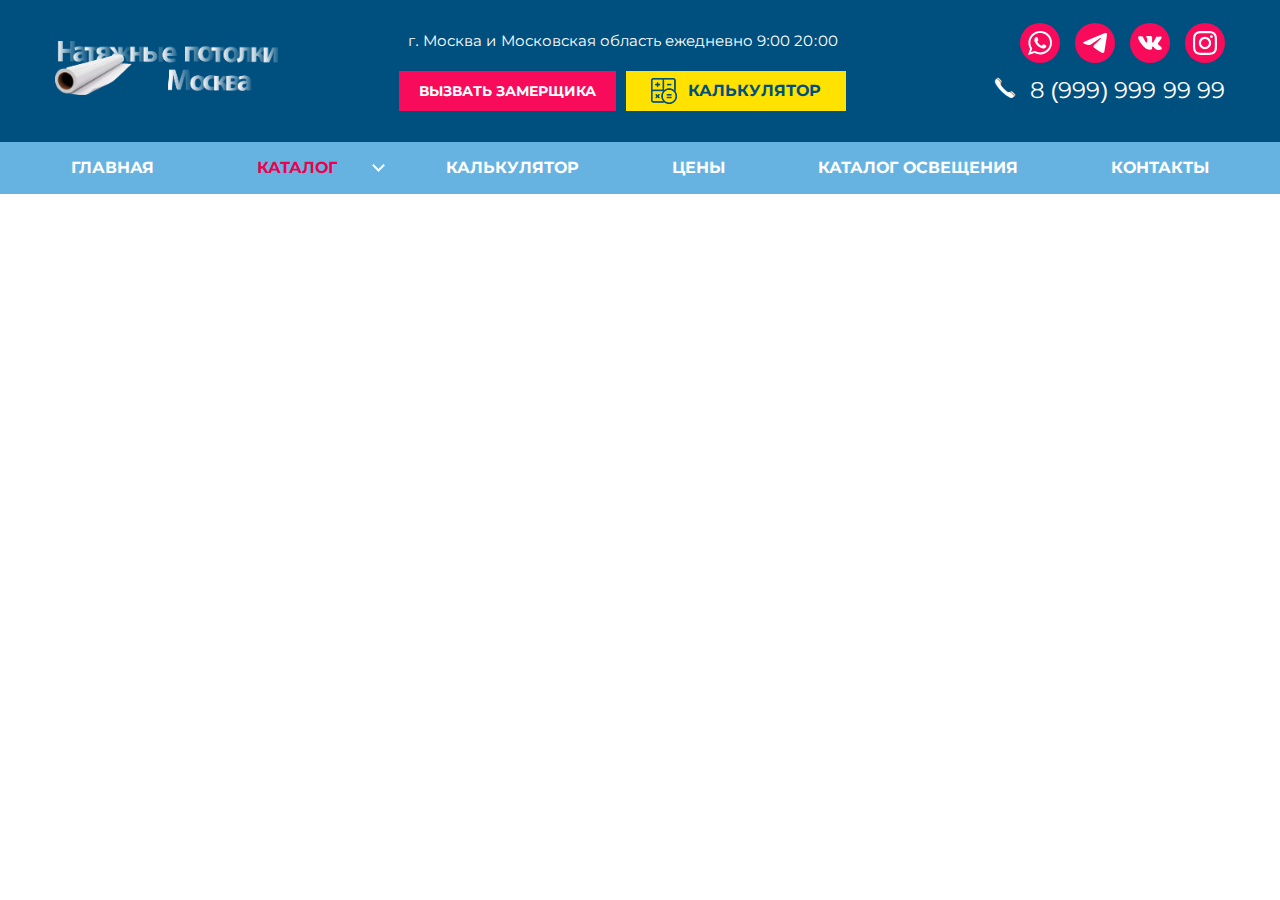
<file: src/matovye.html>
<!DOCTYPE html>
<html lang="en">
<head>
    <meta charset="UTF-8">
    <meta name="viewport" content="width=device-width, initial-scale=1.0">
    <link rel="stylesheet" href="../src/css/style.css">
    <title>Document</title>
</head>
<body>
    <div class="global_wrapper">
        <header>
            <div class="main_header">
                <div class="container">
                    <div class="row">
                        <div class="main_header-left_col">
                            <div class="logo"><img src="../src/img/logo.webp" alt=""></div>
                        </div>
                            <div class="main_header-center_col">
                                <div class="block_address">
                                    <small>г. Москва и Московская область<span class="schedule"> ежедневно 9:00 20:00</span></small>
                                </div>
                                <div class="wrapp_btn_head">
                                    <button class = "main_btn">ВЫЗВАТЬ ЗАМЕРЩИКА</button>
                                    <a class = "main_btn go_calculator" href="#"><img src="../src/icons/calc.webp" alt="">КАЛЬКУЛЯТОР</a>
                                </div>
                            </div>
                            <div class="main_header-right_col">
                                <div class="block_connection">
                                    <ul class="social_media">
                                        <li><a href="#"><img src="../src/icons/WApp.svg" alt=""></a></li>
                                        <li><a href="#"><img src="../src/icons/TG.svg" alt=""></a></li>
                                        <li><a href="#"><img src="../src/icons/VK.svg" alt=""></a></li>
                                        <li><a href="#"><img src="../src/icons/IG.svg" alt=""></a></li>
                                    </ul>
                                    <div class="number_phone">
                                        <span class="phone_handset"></span>
                                            <div class="flex_phone">
                                                <a href="tel:88888888888">8 (999) 999 99 99</a>
                                                <!-- <a href="tel:88888888888">8 (999) 999 99 99</a> -->
                                            </div>
                                    </div>
                                </div>
                        </div>
                    </div>
                </div>
            </div>
            <div class="head_nav_panel">
                <div class="container">
                    <nav class="navigation_wrapp">
                        <ul class="nav_menu">
                            <li class="nav_item"><a class="link_item" href="D:\Programirovanie\VavisGroup Site sample\src\index.html">Главная</a></li>
                            <li class="nav_item nav_item_hover"><a class="link_item is-active" href="#">Каталог</a>
                                <span class="parent"></span>
                                <div class="dropdown-menu">
                                    <div class="dropdown-submenu">
                                        <span class="submenu_title">По фактуре</span>
                                            <ul>
                                                <li><a class="link_submenu is-active" href="D:\Programirovanie\VavisGroup Site sample\src\matovye.html">Матовые</a></li>
                                                <li><a class="link_submenu" href="#">Глянцевые</a></li>
                                                <li><a class="link_submenu" href="#">Сатиновые</a></li>
                                                <li><a class="link_submenu" href="#">Фактурные</a></li>
                                            </ul>
                                    </div>
                                    <div class="dropdown-submenu">
                                        <span class="submenu_title">Эксклюзивные</span>
                                            <ul>
                                                <li><a class="link_submenu" href="#">Тканевые</a></li>
                                                <li><a class="link_submenu" href="#">D-Premium</a></li>
                                                <li><a class="link_submenu" href="#">Clipso</a></li>
                                            </ul>
                                    </div>
                                    <div class="dropdown-submenu">
                                        <span class="submenu_title">С подсветкой</span>
                                            <ul>
                                                <li><a class="link_submenu" href="#">Парящие</a></li>
                                                <li><a class="link_submenu" href="#">Световые линии</a></li>
                                                <li><a class="link_submenu" href="#">Лайтбокс</a></li>
                                                <li><a class="link_submenu" href="#">Контурные</a></li>
                                                <li><a class="link_submenu" href="#">SLOTT</a></li>
                                            </ul>
                                    </div>
                                    <div class="dropdown-submenu">
                                        <span class="submenu_title">По производителю</span>
                                            <ul>
                                                <li><a class="link_submenu" href="#">MSD</a></li>
                                                <li><a class="link_submenu" href="#">Pongs</a></li>
                                                <li><a class="link_submenu" href="#">Descor</a></li>
                                                <li><a class="link_submenu" href="#">Bauf</a></li>
                                                <li><a class="link_submenu" href="#">Teqtum</a></li>
                                            </ul>  
                                    </div>
                                    <div class="dropdown-submenu">
                                        <span class="submenu_title">По типу помещения</span>
                                            <ul>
                                                <li><a class="link_submenu" href="#">На кухню</a></li>
                                                <li><a class="link_submenu" href="#">В коридор</a></li>
                                                <li><a class="link_submenu" href="#">В ванную</a></li>
                                                <li><a class="link_submenu" href="#">В спальню</a></li>
                                                <li><a class="link_submenu" href="#">В детскую</a></li>
                                                <li><a class="link_submenu" href="#">В гостиную</a></li>
                                            </ul>
                                    </div>
                                </div>
                            </li>
                            <li class="nav_item"><a class="link_item" href="#">Калькулятор</a></li>
                            <li class="nav_item"><a class="link_item" href="#">Цены</a></li>
                            <li class="nav_item"><a class="link_item" href="#">Каталог освещения</a></li>
                            <li class="nav_item"><a class="link_item" href="#">Контакты</a></li>
                        </ul>
                    </nav>
                </div>
            </div>
        </header>
        </div>
        <script src="js/choices.min.js"></script>
        <script src="js/app.js"></script>
</body>
</html>
</file>
<file: src/css/style.css>
*{
    margin: 0;
    padding: 0;
}
/* html{
    min-height: 100vw;
} */


.page{
    margin-top: 300px;
}
body {
    height: 100%;
    background: #fff;
    font-family: 'Montserrat', Arial, Verdana, Tahoma, sans-serif;
    font-size: 16px;
    line-height: 1.3;
    color: #313131;
    opacity: 1;
}
a:not([class]){
    color: #fff;
    text-decoration: none;
}
ul,li{
    list-style-type: none;
}
h1,h2,h3,h4{
    font-size: 100%;
}
h3{
    font-size: 21px;
}
input[type=radio] {
    box-sizing: border-box;
    padding: 0;
}
select{
    /* -moz-appearance: none; */
    /* -webkit-appearance: none; */
    border: none;
    cursor: pointer;
    position: relative;
    outline: none;
    font-size: 18px;
    padding: 5px;
    padding-right: 40px;
}
select option:hover{
    background-color: #7f0015;
}
input{
    border: none;
    position: relative;
    outline: none;
    font-size: 18px;
}
option{
    cursor: pointer;
}
label a{
    color: #fff;
    transition: all .2s;
}
label a:hover{
    color: #ec004f;
    text-decoration: none;
}
.email a{
    font-size: 21px;
    transition: all .2s;
}
.email a:hover{
    color: #ec004f;
}

@font-face {
	font-family: 'Montserrat';
	src: url('../fonts/Montserrat-Regular.woff2') format('woff2'), url('../fonts/Montserrat-Regular.woff') format('woff');
	font-weight: 400;
	font-style: normal;
    font-display: swap;
}
@font-face {
	font-family: 'Montserrat';
	src: url('../fonts/Montserrat-Medium.woff2') format('woff2'), url('../fonts/Montserrat-Medium.woff') format('woff');
	font-weight: 500;
	font-style: normal;
    font-display: swap;
}
@font-face {
	font-family: 'Montserrat';
	src: url('../fonts/Montserrat-Bold.woff2') format('woff2'), url('../fonts/Montserrat-Bold.wofff') format('woff');
	font-weight: 700;
	font-style: normal;
    font-display: swap;
}
@font-face {
	font-family: 'Montserrat';
	src: url('../fonts/Montserrat-Black.woff2') format('woff2'), url('../fonts/Montserrat-Black.woff') format('woff');
	font-weight: 900;
	font-style: normal;
    font-display: swap;
}
.global_wrapper{
    display: flex;
    flex-direction: column;
    min-width: 320px;
    min-height: 100vh;
    overflow: hidden;
}

.row{
    display: flex;
    justify-content: space-between;
}
.container{
    max-width: 1170px;
    height: 100%;
    margin: 0 auto;
    padding: 0 15px;
}
.section_title{
    text-transform: uppercase;
    color: #00507f;
    text-align: center;
    font-size: 40px;
    font-weight: bold;
}
button {
    padding: 0;
    border: none;
    font: inherit;
    color: inherit;
    background-color: transparent;
    cursor: pointer;
  }

.main_btn{
    display: inline-block;
    padding: 0 20px;
    max-width: 217px;
    white-space: nowrap;
    height: 40px;
    color: #fff;
    text-transform: uppercase;
    text-decoration: none;
    background-color: #f70b5a;
    transition: background-color .3s, color .3s;
    position: relative;
    line-height: 40px;
    font-weight: 700;
    overflow: hidden;
    z-index: 1;
}
.main_btn::before{
    content: '';
    display: block;
    position: absolute;
    align-items: center;
    width: 0;
    height: 100%;
    background-color: #5c0421;
    top: 0;
    left: 0;
    transition: width .3s;
    z-index: -1;
}
.main_btn:hover:before{
    width: 100%;
}

.main_header{
    width: 100%;
    padding: 23px 0;
    background-color: #00507f;
}
.main_header-left_col{
    display: flex;
    justify-content: space-between;
    align-items: center;
}

.logo{
    /* max-width: 233px; */
    width: calc(63px + 180*(100vw / 1440));
}
.logo img{
    width: 100%;
}
.block_address{
    display: flex;
    flex-direction: column;
    justify-content: center;
    font-size: 18px;
    color: #fff;
    white-space: nowrap;
}
.main_header-center_col{
    display: flex;
    flex-direction: column;
    justify-content: center;
    text-align: center;
    padding-left: 15px;
}
.main_header-right_col{
    display: flex;
    justify-content: space-between;
    align-items: center;
    flex-wrap: wrap;
}
.block_connection{
   display: flex;
   flex-direction: column;
   white-space: nowrap;
   position: relative;
   padding-left: 45px;
   align-items: flex-end;
   /* margin-right: 14px; */
}
.number_phone{
    display: flex;
    gap: 20px;
    align-items: center;
}
.phone_handset::before{
    content: '\1F57B';
    display: block;
   font-size: calc(30px + 10*(100vw / 1440));
   color: #fff;
   margin-bottom: 5px;
   transform: rotate(-45deg);
}
.ico-phone{
    width: 35px;
    height: 35px;
}
.ico-phone{
    content: '';

}
.block_connection a{
    font-size: calc(13px + 11 *((100vw / 1440)));
    transition: .2s;
}
.block_connection a:hover{
    color: #f70b5a;
}
/* .social_media li{
    flex: 50% 0 0;
    max-width: 38px; 
} */
.flex_phone{
    display: flex;
    flex-direction: column;
}
.social_media li a{
    display: flex;
    align-items: center;
    justify-content: center;
    border-bottom: none;
    color: inherit;
    color: #fff;
    width: 40px;
    height: 40px;
    border-radius: 50%;
    background: #f70b5a;
    transition: background .3s;
}
.social_media li a:hover{
    background-color: #88032f;
}
.ico_telegram::after{
    content: '';
}
.social_media li a img{
    width: 60%;
}
.social_media{
    display: flex;
    /* justify-content: center; */
    /* flex-wrap: wrap; */
    /* margin-bottom: 20px; */
    /* max-width: 89px; */
    max-height: 89px;
    /* margin-left: 60px; */
    gap: 15px;
}
.social_vertical_center{
    display: flex;
    flex-direction: column;
    justify-content: center;
    align-items: center;
}
.wrapp_btn_head{
    display: flex;
    justify-content: center;
    gap: 10px;
    margin-top: 20px;
}
.wrapp_btn_head button{
    display: flex;
    align-items: center;
    justify-content: space-around;
    text-transform: uppercase;
    color: #fff;
    text-decoration: none;
    font-size: 14px;
}
.wrapp_btn_head a{
    display: flex;
    align-items: center;
    justify-content: space-around;
    text-transform: uppercase;
    color: #fff;
    text-decoration: none;
}
.wrapp_btn_head .go_calculator{
    background-color: #ffe200;
    color: #00507f;
    transition: background-color .3s, color .3s;
    position: relative;
    overflow: hidden;
    min-width: 180px;
    z-index: 1;
}
.wrapp_btn_head .go_calculator::before{
    content: '';
    display: block;
    position: absolute;
    align-items: center;
    width: 0;
    height: 100%;
    background-color: #5e5405;
    top: 0;
    left: 0;
    transition: width .3s;
    z-index: -1;
}
.wrapp_btn_head .go_calculator:hover:before{
    width: 100%;
}
.wrapp_btn_head .go_calculator:hover{
    color: #fff;
}
.burger_box{
    display: none;
    /* position: absolute;
    right: 8%;
    top: 50%; */
    width: 30px;
    margin-left: 50px;
    height: 40px;
    align-items: center;
    /* transform: translate(50%, -50%); */
}
.burger{
    display: block;
    height: 4px;
    background-color: #fff;
    width: 100%;
}


.burger::before{
    content: '';
    display: block;
    height: 4px;
    background-color: #fff;
    top: -9px;
    position: relative;
}
.burger::after{
    content: '';
    display: block;
    height: 4px;
    background-color: #fff;
    top: 5px;
    position: relative;
}
.head_nav_panel{
    width: 100%;
    background-color: #66b3e2;
}
.nav_menu{
    display: flex;
    justify-content: space-between;
    align-items: center;
    margin-bottom: 0;
}
.navigation_wrapp .nav_menu .is-active{
    color: #ec004f;
}
 
.navigation_wrapp .nav_item{
    padding: 16px;
    transition: background .35s;
    white-space: nowrap;
}
.navigation_wrapp .nav_item_hover{
    padding: 16px 26px 16px;
}

.nav_menu .nav_item:hover{
    background-color: #00507f;
    height: auto;
    cursor: pointer;
}
.nav_menu li a{
    color: #fff;
    text-transform: uppercase;
    text-decoration: none;
    font-weight: 600;
}
.main_content{
    flex: 1 0 auto;
    
}
.banner_section{
    height: 532px;
    width: 100%;
    background-size: cover;
    background-position: 50% 0;
    position: relative;
    z-index: -1;
}
/* .flex_banner{
    transition;
} */
.banner_hide{
    opacity: 0;
    position: absolute;
    z-index: -1;
}
.banner_show{
    opacity: 1;
    position: static;
}
.banner_info_block{
    width: 700px;
    height: 360px;
    background-color: #fff;
    transform: skew(-20deg);
}
.border_info_block{
    width: 95%;
    height: 90%;
    border: 2px dashed #ec004f;
    margin-left: 2.5%;
    margin-top: 2.5%;
}
.banner_flex_container{
    display: flex;
    align-items: center;
    justify-content: center;
    height: 100%;
}
.dropdown-menu{
    position: absolute;
    display: flex;
    justify-content: space-between;
    background-color: #edf7ff;
    color: #66b3e2;
    text-transform: uppercase;
    padding: 16px 30px;
    cursor: auto;
    top: 53px;
    left: 0;
    transform: scaleY(0);
    transform-origin: left top;
    transition: transform .35s;
    gap: 20px;
}
.dropdown-menu .submenu_title{
    font-weight: 700;
}
.dropdown-menu ul li::after{
    content: '';
    display: block;
    height: 1px;
    width: 100%;
    background-color: #66b3e2;
    margin-top: 6px;
}
.dropdown-submenu li a{
    padding-right: 0;
    font-weight: 400;
}
.nav_item_hover{
    position: relative;
}
.nav_item_hover a{
    position: relative;
}
.nav_menu .nav_item_hover a{
    margin-right: 5px;
}
.nav_menu .parent::after{
    content: '';
    display: block;
    width: 7px;
    height: 7px;
    border-right: 2px solid #fff;
    border-bottom: 2px solid #fff;
    position: absolute;
    top: -4px;
    bottom: 0;
    margin: auto;
    right: -15px;
    transform: rotate(45deg);
}
.nav_menu .nav_item_hover:hover > .dropdown-menu{
   transform: scaleY(1);
}
.nav_item_hover .dropdown-menu a{
    margin-right: 0;
}
.dropdown-menu hr{
    border: 1px solid #66b3e2;
    margin: 0;
}
.dropdown-menu ul li{
    margin: 9px 0;
}
.dropdown-menu ul li a{
    text-transform: none;
    color: #66b3e2;
    line-height: 15px;
    transition: color .35s;
}
.dropdown-menu ul li a:hover{
    color: #00507f;
}
.submenu{
    padding: 0 10px;
}
.advantage_section{
    background-color: #edf7ff;
    padding: 63px 0 50px;
}
.advantage_descr{
    display: flex;
    justify-content: space-around;
    margin-top: 60px;
}
.item_circle{
    display: flex;
    align-items: center;
    flex-direction: column;
    max-width: 190px;
    text-align: center;  
}
.item_circle span{
    font-size: 21px;
    font-weight: 700;
}
.img-circle{
    display: flex;
    align-items: center;
    justify-content: center;
    width: 100px;
    height: 100px;
    border: 2px solid #ed0050;
    border-radius: 50%;
    border-style: dotted;
    margin-bottom: 30px;
}

/* product-card */
.wrapp_product_tab .show{
    opacity: 1;
    position: static;
    margin-top: 60px;
    transition: opacity 1s;
}
.wrapp_product_tab .hide{
    opacity: 0;
    position: absolute;
    z-index: -10;
}
.product_card_section{
    padding: 60px 0;
}
.wrapp_product_tab{
    padding: 60px 0 0;
}
.tab_product_card{
    display: flex;
    justify-content: space-between;
}
.tab_product_card .is-active{
    border-color: #ec004f;
    color: #ec004f;
}
.product_item_circle{
    width: 120px;
}
.tab_circle{
    overflow: hidden;
    border-style: solid;
    max-width: 90px;
    max-height: 90px;
    border: 2px solid #00507f;
    margin-bottom: 15px;
    cursor: pointer;
}
.tab_circle .stroke{
    border-radius: 50%;
    overflow: hidden;
    max-width: 84px;
    max-height: 84px;
}
.product_name{
    text-transform: uppercase;
    color: #00507f;
    font-size: 16px !important;
    letter-spacing: -1px;
    font-weight: 500 !important;
    white-space: nowrap;
}
.tab_circle .stroke img{
    object-fit: cover;
    width: 100%;
    height: 100%;
    position: relative;
    z-index: -1;
}
.block_descr_product_card{
    display: flex;
    margin-top: 60px;
}
.title_product_flex{
    display: flex;
    justify-content: space-between;
}
.block_descr_product_card .section_title{
    text-align: left;
    font-size: 21px;
}
.pruduct_photo{
    min-width: 460px;
    max-height: 400px;
    cursor: pointer;
}
.pruduct_photo img{
    object-fit: cover;
    width: 100%;
    height: 100%;
}
.product_descr{
    padding-left: 30px;
}
.product-card_label{
    display: flex;
    flex-direction: column;
    justify-content: center;
    align-items: flex-end;
    text-align: center;
    color: #00507f;
    font-weight: 700;
    white-space: nowrap;
    letter-spacing: -1px;
}
.product-card_label .sale_one{
    background-color: #ffe200;
    max-width: 210px;
    padding: 5px 12px;
    margin-bottom: 5px;
}
.product-card_label .sale_two{
    background-color: #66b3e2;
    max-width: 125px;
    padding: 5px 12px;
}
.text_descr{
    margin: 30px 0;
}
.product-card_price{
    font-size: 21px;
    font-weight: 700;
    margin-bottom: 35px;
}
.product-card_new-price{
    color: #ed0050;
}
/* end product-card */

/* calc-section */
.calc-content{
    background-color: #66b3e2;
    padding: 60px 45px;
}
.calc_container_form{
    display: flex;
    justify-content: space-around;
}
.calc_form .section_title{
    margin-bottom: 50px;
}
.calc_form h3{
    color: #000000;
}
.calc_form label{
    margin-bottom: 7px;
    font-weight: 500;
}
.calc_form .checkbox_label{
    display: flex;
    align-items: flex-start;
}
.group_name_phone label{
    color: #fff;
}
.checkbox_text{
    font-size: 14px;
}
.col_form{
    display: flex;
    flex-direction: column;
    align-items: center;
}
.col_two_form{
    margin-top: 95px;
}
.title_info{
    color: #fff;
    text-transform: uppercase;
    font-size: 21px;
    margin-bottom: 25px;
}
.final_price{
    display: flex;
    flex-direction: column;
    align-items: center;
    justify-content: center;
    background-color: #00507f;
    color: #fff;
    font-weight: 500;
    padding: 30px 30px;
    margin-top: 25px;
}
.final_price_title{
    font-size: 21px;
}
.final_sum{
    font-size: 28px;
}
.form_group{
    display: flex;
    flex-direction: column;
    justify-content: flex-start;
    margin-bottom: 25px;
}
.form_group .form_control{
    height: 30px;
    width: 200px;
    padding: 2px 10px;
}
.form_group select{
    height: 30px;
    width: 220px;
}
.group_ident{
    margin-bottom: 30px;
}
.select_wrapper{
    /* display: flex;
    align-items: center;
    position: relative;
    max-width: 220px; */
}

.button{
    /* display: flex;
    align-items: center;
    justify-content: center;
    width: 25px;
    height: 25px;
    background-color: #00507f;
    position: absolute;
    right: 2px;
    cursor: pointer;
    z-index: 1; */
}
.button::after{
    /* content: '';
    display: block;
    border-bottom: 2px solid #fff;
    border-left: 2px solid #fff;
    width: 5px;
    height: 5px;
    transform: rotate(-45deg); */
}
.application_form_title{
    text-transform: uppercase;
    font-size: 28px;
    font-weight: 700;
    line-height: 100%;
}
.application_form_title small{
    text-transform: lowercase;
}
.group_name_phone{
    display: flex;
    flex-direction: column;
    margin-top: 30px;
}
.group_name_phone .main_btn{
    margin-top: 20px;
}
.choices{
    display: flex;
    justify-content: flex-end;
    align-items: center;
    width: 220px;
    height: 35px;
}
.choices__inner{
    padding: 0;
    min-height: 30px;
    font-size: 18px;
}
.choices[data-type*=select-one] .choices__inner{
    padding-bottom: 0;
}
.choices__list--dropdown, .choices__list[aria-expanded]{
    width: 220px;
}
.choices__list--single{
    width: 220px;   
}
.choices[data-type*=select-one]::after{
    content: "";
    width: 5px;
    height: 5px;
    border-style: solid;
    border-bottom: 2px solid #fff;
    border-left: 2px solid #fff;
    border-width: 0 0 2px 2px;
    position: absolute;
    right: 11.5px;
    top: auto;
    margin-top: -2.5px;
    transform: rotate(-45deg);
    pointer-events: none;
}
.choices[data-type*=select-one].is-open::after{
    top: 60%;
    border-bottom: 2px solid #fff;
    border-left: 2px solid #fff;
    border-width: 0 0 2px 2px;
    transform: rotate(135deg);
    
}
.choices[data-type*=select-one]::before{
    content: '';
    display: flex;
    align-items: center;
    justify-content: center;
    width: 25px;
    height: 25px;
    background-color: #00507f;
    position: absolute;
    right: 2px;
    cursor: pointer;
}
.choices__list--dropdown .choices__list .choices__item{
    font-size: 18px;
}
.choices__list--dropdown .choices__list .choices__item:hover{
    background-color: #00507f;
    color: #fff;
}
.choices__list--dropdown .choices__list, .choices__list[aria-expanded] .choices__list{
    max-height: 250px;
}
.choices__list::-webkit-scrollbar{
    width: 5px;
}
.choices__list::-webkit-scrollbar-track{
    background-color: #fff;
}
.choices__list::-webkit-scrollbar-thumb{
    background-color: #00507f;
}
.checkbox_label{
    position: relative;
    cursor: pointer;
    margin-top: 12px;
}
.checkbox_label input{
    position: absolute;
    display: none;
}
.checkbox{
    display: flex;
    justify-content: center;
    align-items: center;
    width: 16px;
    height: 16px;
    margin-top: 4px;
    margin-right: 10px;
    background-color: #fff;
    position: relative;
}
.checkbox_label input[type="checkbox"]:checked + .checkbox::after{
     content: '';
    display: block;
    border-bottom: 2px solid #000;
    border-left: 2px solid #000;
    width: 7px;
    height: 5px;
    margin-bottom: 3px;
    transform: rotate(-45deg);
}
/* end calc-section */

/* stages_section */
.stages_section{
    margin-top: 60px;
    padding: 60px 0;
    background-color: #edf7ff;
}
.stages_section .section_title{
    margin-bottom: 60px;
}
.stages_item{
    width: 260px;
}
.stages_item .item_circle span{
    font-size: 18px;
}
.stages_item .img-circle{
    background-color: #00507f;
    border: none;
    color: #fff;
}
.stages_flex_block{
    display: flex;
}
.stages_flex_block .item_circle{
    position: relative;
}
.arrow_stages{
    position: absolute;
    right: -20%;
    top: 50%;
}
.arrow_stages_two{
    top: 15%;
}
.circle_bottom{
    margin-top: 60px;
}
.circle_bottom .img-circle{
    margin-bottom: 0;
    margin-top: 30px;
}
.img_margin_left{
    margin-left: 10px;
}
/* end stages_section */
/* reviews_section */
.reviews_section{
    padding: 60px 0;
}
.review_section-title{
    text-transform: none;
    margin-bottom: 1em;
  }
  .reviews_section .reviwe_slider{
    margin-top: 60px;
  }
  .reviwes_block{
    padding: 25px 15px 0;
    width: 332px;
    height: 230px;
    background-color: #edf7ff;
    -webkit-box-shadow: 0 2px 2px 0 rgb(0 0 0 / 14%);
    box-shadow: 0 2px 2px 0 rgba(0, 0, 0, 0.14);
    margin: 0 10px;
    color: #00507f;
  }
  .reviwe-title{
    font-weight: 600;
    font-size: 14px;
  }
  .reviwe-title a{
    border-bottom: 1px solid #919090;
  }
  
  .reviwes_block .photo{
     width: 50px;
     height: 50px;
     border-radius: 50%;
  }
  .star-img{
     width: 18px;
  }
  .reviwe-text{
    font-size: 16px;
  }
  .flex-stars{
     display: flex;
     margin-top: 5px;
  }
  .date-reviwe{
     color: #00507f;
  }
  
  .reviwe-header{
     display: flex;
     gap: 15px;
     height: 65px;
     margin-bottom: 20px;
     align-items: center;
  }
  .overflow-block{
     overflow: hidden;
     height: 65px;
     display: -webkit-box;
     -webkit-line-clamp: 3;
     -webkit-box-orient: vertical;
  }
  .read-compete{
     color: #00507f;
     font-size: 13px;
     cursor: pointer;
     transition: all .3s;
  }
  .read-compete:hover{
    color: #ec004f;
  }
.reviwe_slider .slick-track{
    justify-content: space-between;
    padding: 10px 0;
    align-items: flex-start;
  }
  .reviwe_slider .slick-disabled{
    opacity: 0.4;
  }
  .reviwe_slider{
    position: relative;
    padding: 0 35px;
    display: flex;
  }
  .reviwe_slider .slick-arrow{
    position: absolute;
    font-size: 0;
    width: calc(25px + 8*(100vw / 1440));
    height: calc(25px + 8*(100vw / 1440));
    cursor: pointer;
    border: none;
    z-index: 10;
  }
  .reviwe_slider .slick-prev{
    background: url(/local/templates/vavisgroup/css/../img/icons/types/arrow.svg)0 0 / 100%;
    background-repeat: no-repeat;
    
  }
  .reviwe_slider .slick-next{
    background-repeat: no-repeat;
    background: url(/local/templates/vavisgroup/css/../img/icons/types/arrow.svg)0 0 / 100%;
  
  }
  .reviwe_slider .slick-dots{
    position: absolute;
    bottom: -20px;
  }
  .reviwe_slider .slick-dots .slick-active{
    border: 2px solid #AC9171;
    background-color: #FFFFFF;
  }
  .reviwe_slider .slick-dots li{
    background-color: #AC9171;
    width: calc(6px + 4*(100vw / 1440));
    height: calc(6px + 4*(100vw / 1440));
  }
  .reviwe_slider .slick-slide{
   margin: 0 10px;
  }
  .link-reviwe{
    margin-top: 15px;
    margin-bottom: 15px;
 }
 .link-reviwe a{
    color: #00507f;
    font-size: 12px;
    border-bottom: 1px solid #919090;
    transition: all .3s;
 }
 .link-reviwe a:hover{
    color: #ec004f;
    border-bottom: none;
 }
/* end reviews_section */
/* certificate_section */
.certificate_section{
    padding: 60px 0;
    background-color: #00507f;
}
.certificate_section .section_title{
    color: #fff;
    margin-bottom: 60px;
}
.wrapp_certificate_slide{
    overflow: hidden;
    max-width: 1030px;
    margin: 0 auto;
    padding: 0 20px;
    position: relative;
}
.certificate_slide{
    display: flex;
    justify-content: center;
    gap: 40px;
}


.certificate_slide .fade{
    animation: fade linear .2s;
}
@keyframes fade{
    0%{
        transform: translateX(-166px);
    }
    100%{
        transform: translateX(0px); 
    }
}
.certificate_slide .fade_two{
    animation: fade_two linear .2s;
}
@keyframes fade_two{
    0%{
        transform: translateX(-166px);
    }
    100%{
        transform: translateX(0px);
    }
}
.certificate_slide .fade_free{
    animation: fade_free linear .2s;
}
@keyframes fade_free{
    0%{
        transform: translateX(166px);
        
    }
    100%{
        transform: translateX(0px);
        
    }
}
.certificate_slide .fade_five{
    animation: fade_five linear .2s;
}
@keyframes fade_five{
    0%{
        transform: translateX(166px);
        
    }
    100%{
        transform: translateX(0px);
      
    }
}
.arrow_left{
    display: block;
    border: 20px solid transparent; 
    border-right: 20px solid #fff;
    position: absolute;
    left: -20px;
    top: 40%;
    height: 0;
    width: 0;
    transition: all .2s;
    cursor: pointer;
}
.arrow_left:hover{
    border-right: 20px solid #ec004f;
}
.arrow_right{
    /* content: ''; */
    display: block;
    border: 20px solid transparent; 
    border-left: 20px solid #fff;
    position: absolute;
    right: -20px;
    top: 40%;
    height: 0;
    width: 0;
    cursor: pointer;
}
.arrow_right:hover{
    border-left: 20px solid #ec004f;
}
/* end certificate_section */

/* questions_section */
.questions_section{
    padding: 60px 0;
    /* margin-top: 60px; */
    background-color: #66b3e2;
}
.questions_section .section_title{
    margin-bottom: 60px;
}
.questions_section .section_title{
    color: #fff;
}
.questions_item{
    width: 100%;
    position: relative;
    margin-top: 10px;
    overflow: hidden;
}
.questions_header::after{
    content: '';
    height: 0;
    width: 0;
    position: absolute;
    border: 15px solid transparent; 
    border-left: 15px solid #ec004f;
    top: 0;
    bottom: 0;
    right: 20px;
    margin: auto;
    cursor: pointer;
    transition: transform .3s;
    transform-origin: 15% 50% 0;
    font-size: 25px;
    transform: rotate(180deg);
}
.questions_item .active::after{
    transform: rotate(90deg);
}
/* .questions_item .is-active{
    transform: rotate(90deg);
} */
.questions_header{
    display: flex;
    align-items: center;
    background-color: #fff;
    height: 55px;
    padding: 0 100px;
    cursor: pointer;
    position: relative;
}
.questions_answers{
    padding: 0 100px;
    padding-top: 25px;
    padding-bottom: 25px;
    background-color: #edf7ff;
    width: 70%;
    margin: 0 auto;
    border-bottom-left-radius: 10px;
    border-bottom-right-radius: 10px;
    transition: .35s;
}
.questions_section .hide{
    max-height: 0;
    padding-top: 0;
    padding-bottom: 0;
    opacity: 0;
}
/* end questions_section */

/* application_section */
.application_section{
    padding: 60px 0;
    background-color: #00507f;
}
.application_section .section_title{
    color: #fff;
}
.options_block{
    display: flex;
    justify-content: space-around;
    max-width: 950px;
    margin: 55px auto;
}
.options_item{
    display: flex;
    gap: 10px;
    color: #fff;
    font-size: 18px;
}
.options_item::before{
    content: '\1D7CF';
    display: flex;
    justify-content: center;
    align-items: center;
    width: 25px;
    height: 25px;
    border-radius: 50%;
    background-color: #ec004f;
    color: #fff;
}
.phone_block{
    display: flex;
    flex-direction: column;
    align-items: center;
    font-size: 18px;
    padding: 5px 20px;
    max-width: 270px;
    border: 1px solid #fff;
    color: #fff;
    justify-content: center;
    max-height: 70px;
}
.phone_block a{
    margin-top: 5px;
    font-size: 28px;
    font-weight: 500;
    transition: .2s
}
.phone_block a:hover{
    color: #ec004f;
}
.application_input_block{
    display: flex;
    justify-content: space-between;
}
.input_block .title_input{
    color: #fff;
    font-size: 18px;
    margin-bottom: 15px;
}
.input_block .form_group{
    display: flex;
    flex-direction: row;
}
.input_block .form_group .form_control{
    margin-right: 30px;
    width: 230px;
    height: 38px;
    position: relative;
    padding-left: 20px;
}
.input_block .main_btn{
    max-width: 260px;
    padding: 0 40px;
}
.input_block .checkbox_label{
    display: flex;
    justify-content: flex-start;
    color: #fff;
    margin-top: 50px;
}
.input_block .checkbox{
    top: -4px;
}
.checkbox_label .checkbox_text{
    font-size: 16px;
}
.checkbox_label .checkbox_text a{
    font-size: 16px;
}
.application_form input::placeholder{
    opacity: 0.7;
}
.application_label::before{
    content: '\273B';
    display: block;
    color: red;
    font-size: 10px;
    position: absolute;
    z-index: 1;
    margin-left: 5px;
    margin-top: 5px;
}
/* end_application_section */

/* map */
.map_section{
    margin: 20px 0;
}
.wrapp_contact_map{
    position: absolute;
    transform: translate(10%, -50%);
    top: 50%;
    z-index: 1;
}
.wrapp_contact_map::before{
    content: '';
    display: block;
    position: absolute;
    width: 200px;
    height: 300px;
    background: rgb(255, 255, 255);
    left: -60px;
    border: 2px solid #ec004f;
    border-right: 2px solid transparent;
}
.map_contact_section{
    display: flex;
    justify-content: center;
    width: 900px;
    height: 300px;
    background: rgb(255, 255, 255);
    transform: skew(-20deg);
    border: 2px solid #ec004f;
    border-left: 2px transparent;
}
/* .map_contact_section::after{
    content: '';
    border: 2px dashed #00507f;
    margin-left: 90px;
} */
.container_block_contact_map{
    display: flex;
    transform: skew(20deg);
    gap: 70px;
    padding: 50px 0;
}
.container_block_contact_map .social_media{
    flex-direction: column;
    gap: 13px;
}
.container_block_contact_map .social_media li a{
    width: 35px;
    height: 35px;
    background-color: #00507f;
    transition: all .3s;
}
.container_block_contact_map .social_media li a:hover{
    background-color: #ec004f;
}
/* .block_contact{
    padding: 50px 0;
} */
.block_contact img{
    max-width: 30px;
}
.block_contact .flex_phone a{
    color: #00507f;
    font-size: 21px;
    font-weight: 500;
    margin-bottom: 20px;
    transition: all .3s;
}
.block_contact .flex_phone a:hover{
    color: #ec004f;
}
.block_contact .number_phone img{
    margin-bottom: 20px;
}

.block_contact .email{
    display: flex;
    gap: 20px;
    margin-bottom: 20px;
}
.block_contact .email a{
    color: #00507f;
    font-size: 21px;
    font-weight: 500;
    transition: all .3s;
}
.block_contact .email a:hover{
    color: #ec004f;
}
.block_contact .block_address{
    display: flex;
    flex-direction: row;
    gap: 20px;
    color: #00507f;
    font-size: 21px;
    font-weight: 500;
    margin-bottom: 20px;
}
.block_contact .schedule{
    display: flex;
    gap: 20px;
    color: #00507f;
    font-size: 21px;
    font-weight: 500;
    margin-bottom: 20px;
}

.ymaps-2-1-79-map-copyrights-promo{
    display: none;
}
.ya_map {
	font-family: arial;
	font-size: 12px;
	color: #454545;
}
 
#map {
    position: relative;
	width: 100%;
	height: 340px;
}
/* end map */

/* footer_section */
.footer_section{
    padding: 60px 0;
    background-color: #00507f;
}
.wrapp_footer_info{
    display: flex;
    justify-content: space-between;
}
.wrapp_footer_info .footer_menu{
   padding: 15px 10px 0 10px;
   max-width: 220px;
   flex: 20% 0 0;
   white-space: nowrap;
}
.block_info{
    display: flex;
    flex-direction: column;
    align-items: flex-start;
    margin-right: 60px;
    padding-top: 15px;
}
.block_info .social_media{
    margin: 20px 0;
}
.block_info .block_connection{
    align-items: flex-start;
}
.block_info .social_media a{
    width: 30px;
    height: 30px;
}
.block_info .block_connection{
    padding-left: 0;
}
.block_info .email{
    margin: 30px 0;
}
.block_info .main_btn{
    /* max-width: 165px; */
    text-transform: none;
    letter-spacing: -1px;
}
.block_link{
    display: flex;
    /* align-items: center; */
    flex-wrap: wrap;
}
.footer_menu_title{
    font-size: 18px;
    font-weight: 500;
    color: #fff;
    text-transform: uppercase;
}
.footer_menu ul{
    line-height: 170%;
}
.footer_menu ul li a{
    transition: all .2s;
}
.footer_menu ul li a:hover{
    color: #ec004f;
}
/* end footer_section */


/* modal_section */
.modal{
    position: fixed;
    display: none;
    top: 0;
    left: 0;
    width: 100%;
    height: 100%;
    background: rgba(0, 0, 0, 0.5);
    animation: fade1 .6s;
    z-index: 100;
}
@keyframes fade1 {
    0%{
        opacity: 0;
    }
    100%{
        opacity: 1;
    }
}
.modal_fade{
    animation: fades .6s;
}
@keyframes fades {
    0%{
        opacity: 1;
    }
    100%{
        opacity: 0;
    }
}
.popup_content{
    max-width: 700px;
    background-color: #edf7ff;
    border: 4px solid #00507f;
    margin: auto;
    transform: translate(0, 20%);
    padding: 70px 50px;
}
.popup_content .section_title{
    font-size: 28px;
}
.popup_content .section_title small{
    font-size: 18px;
}
.popup_content .options_block{
    flex-direction: column;
    align-items: center;
    margin-top: 40px;
}
.popup_content .options_item{
    color: #000;
    margin-top: 10px;
    font-size: 16px;
    font-weight: 500;
    align-items: flex-end;
}
.popup_content .form_group{
    flex-direction: row;
    justify-content: center;
    gap: 40px;
}
.popup_content .form_group .form_control{
    padding-left: 15px;
    width: 250px;
}
.close{
    width: 20px;
    height: 20px;
    border: none;
    position: absolute;
    top: 10px;
    right: 10px;
    font-size: 1.2rem;
    transition: color .3s;
    text-shadow: none;
    cursor: pointer;
    z-index: 20;
}
.close::before{
    content: '\2573';
    display: block;
    color: #898787;
    font-weight: 900;
    font-size: 16px;
}
.popup_content .checkbox_label{
    display: flex;
    align-items: flex-end;
    justify-content: center;
}
.popup_content .checkbox{
    border: 1px solid #00507f;
    top: -5px;
}
.popup_content .checkbox_text a{
    color: #000;
}
.popup_content .main_btn{
    display: block;
    margin: 60px auto 0;
}
/* end modal_section */








@media only screen and (max-width: 1199px){
    .container{
        max-width: 960px;
    }
    .main_header-right_col{
        padding-left: 0;
    }
    /* .social_media{
        margin-left: 30px;
        display: grid;
        grid-template-columns: repeat(2, 34px);
        grid-gap: 4px 7px;
    } */
    .block_phone{
        margin-right: auto;
    }
    .block_phone a{
        font-size: 18px;
    }
    .wrapp_btn_head{
        margin-left: 13px;
    }
    /* .main_header-right_col{
        padding-left: 3%;
    } */
}
@media only screen and (max-width: 991px){
    .container{
        max-width: 760px;
    }
    .wrapp_btn_head{
        flex-direction: row;
    }
    .block_address{
        white-space: break-spaces;
    }
    .main_header-center_col{
        max-width: 250px;
    }
    .block_connection{
        padding-left: 0;
    }
    .wrapp_btn_head .main_btn{
        max-width: none;
    }
    .wrapp_btn_head{
        flex-direction: column;
    }
    .social_media{
        max-width: 100px;
        flex-wrap: wrap;
        gap: 8px;
    }
    .block_connection{
        align-items: center;
    }
    .number_phone{
        align-items: flex-end;
        margin-top: 10px;
    }
    .phone_handset{
        max-height: 38px;
    }
    /* .social_media{
        display: flex;
        flex-wrap: nowrap;
        max-width: none;
        margin-right: 30px;
    } */
    .wrapp_btn_head{
        margin-left: 0;
        margin-top: 10px;
    }
    .block_phone a{
        font-size: 24px;
    }
    /* .main_header-left_col{
        flex-direction: column;
    } */
    .navigation_wrapp{
        font-size: 14px;
    } 
    .main_header-right_col{
        max-width: 450px;
    }
}
@media only screen and (max-width: 767px){
    .container{
        max-width: 570px;
    }
    .number_phone{
        align-items: center;
    }
    .phone_handset{
        max-height: none;
    }
    .burger_box{
        display: flex;
    }
    .block_connection{
        flex-direction: row;
        align-items: center;
    }
    .block_connection a{
        /* font-size: 18px; */
    }
    .social_media{
        display: none;
    }
    .main_header-center_col{
        display: none;
    }
    .main_header-center_col{
        display: none;
    }
    .main_header{
        padding: 16px 0
    }
    .head_nav_panel{
        display: none;
        height: 100vh;
        overflow: auto;
        position: relative;
    }
    .nav_menu{
        flex-direction: column;
    }
    /* .nav_menu .nav_item_hover:hover > .dropdown-menu{
        position: static;
    }  */
    .navigation_wrapp{
        padding-top: 20vh;
    }
    .dropdown-menu{
        position: static;
        flex-direction: column;
    }
    .nav_item_hover{
        text-align: center;
        height: 20px;
    }
    .nav_menu .parent::after{
        top: 4px;
        right: -15px;
        width: 5px;
        height: 5px;
        bottom: auto;
    }
    .nav_menu .nav_item:hover{
        background-color: transparent;
    }
    
}
@media only screen and (max-width: 575px) {
    .block_connection{
        padding-left: 15px;
    }
    .burger_box{
        margin-left: 30px;
    }
}
@media only screen and (max-width: 575px){
    /* .row{
        flex-direction: column;
    } */
    .burger_box{
        margin-left: 20px;
    }
    .main_header-right_col{
        max-width: none;
    }
    .block_connection{
        width: 100%;
        justify-content: space-between;
    }
}
@media only screen and (max-width: 426px){
    .block_connection{
        padding-left: 5px;
    }
}
@media only screen and (max-width: 375px){
    .number_phone{
        gap: 10px;
    }
    .block_connection a{
        letter-spacing: -1.2px;
    }
}
</file>
